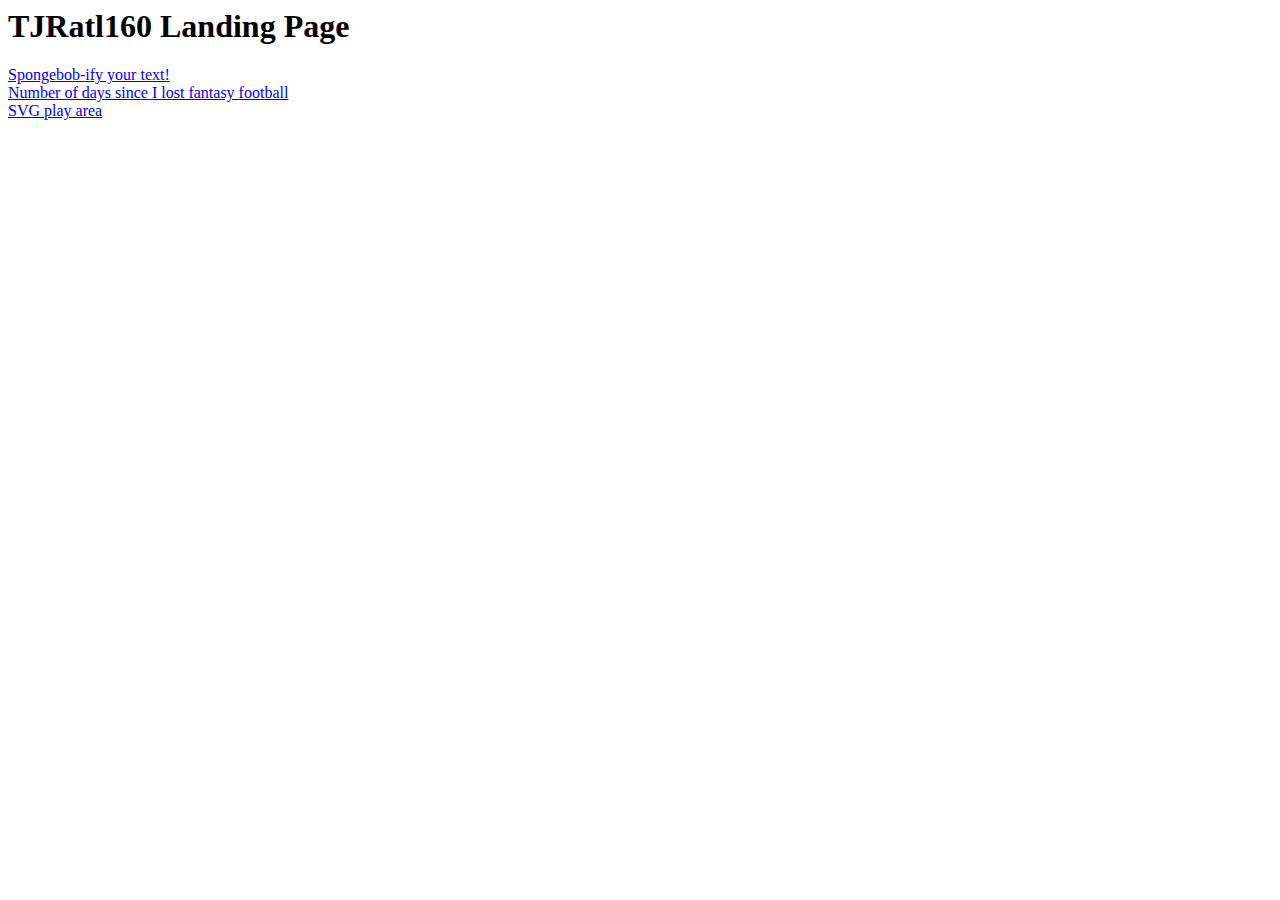
<file: index.html>
<html>
	<head>
		<title>TJ's page!</title>
	</head>
	<body>
		<h1>TJRatl160 Landing Page</h1>
		<a href="spongebob/index.html">Spongebob-ify your text!</a>
		<br>
		<a href="fantasy/index.html">Number of days since I lost fantasy football</a>
		<br>
		<a href="svg/Cyclohexane_simple.svg">SVG play area</a>
	</body>
</html>
</file>
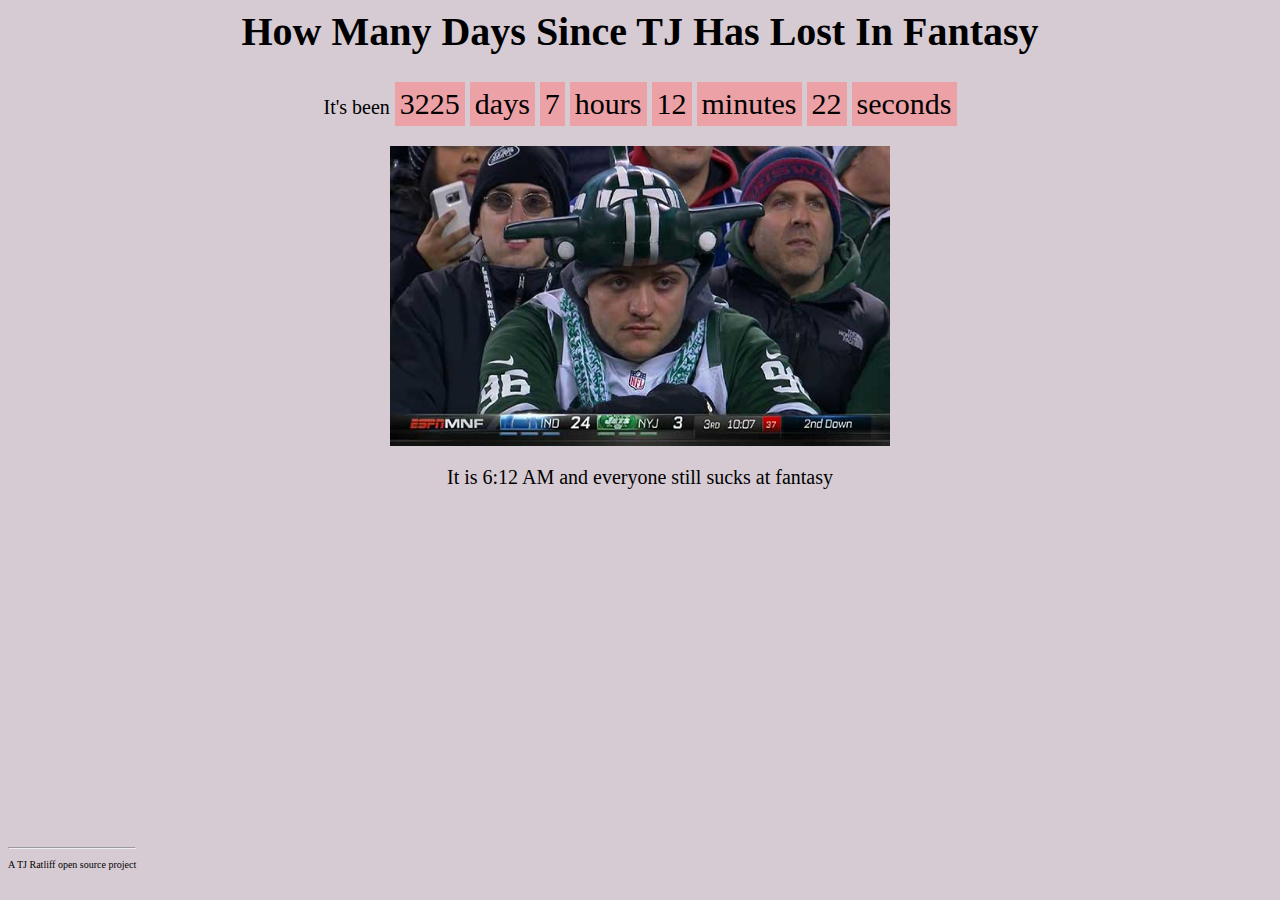
<file: fantasy/index.html>
<html>
	<head>
		<title>How Many Days Since TJ Has Lost In Fantasy</title>
		<script type="text/javascript" src="fantasy.js"></script>
		<link rel="stylesheet" href="style.css">
	</head>
	<body>
		<h1>How Many Days Since TJ Has Lost In Fantasy</h1>
		<div id="countup">
		  It's been
		  <p id="days">00</p>
		  <p class="timeRefDays">days</p>
		  <p id="hours">00</p>
		  <p class="timeRefHours">hours</p>
		  <p id="minutes">00</p>
		  <p class="timeRefMinutes">minutes</p>
		  <p id="seconds">00</p>
		  <p class="timeRefSeconds">seconds</p>
		</div>
		<img src="" id="pic">
		<p id="sucks"></p>
		<div id="footer">
			<hr>
			<p>A TJ Ratliff open source project
		</div>
	</body>
</html>
</file>
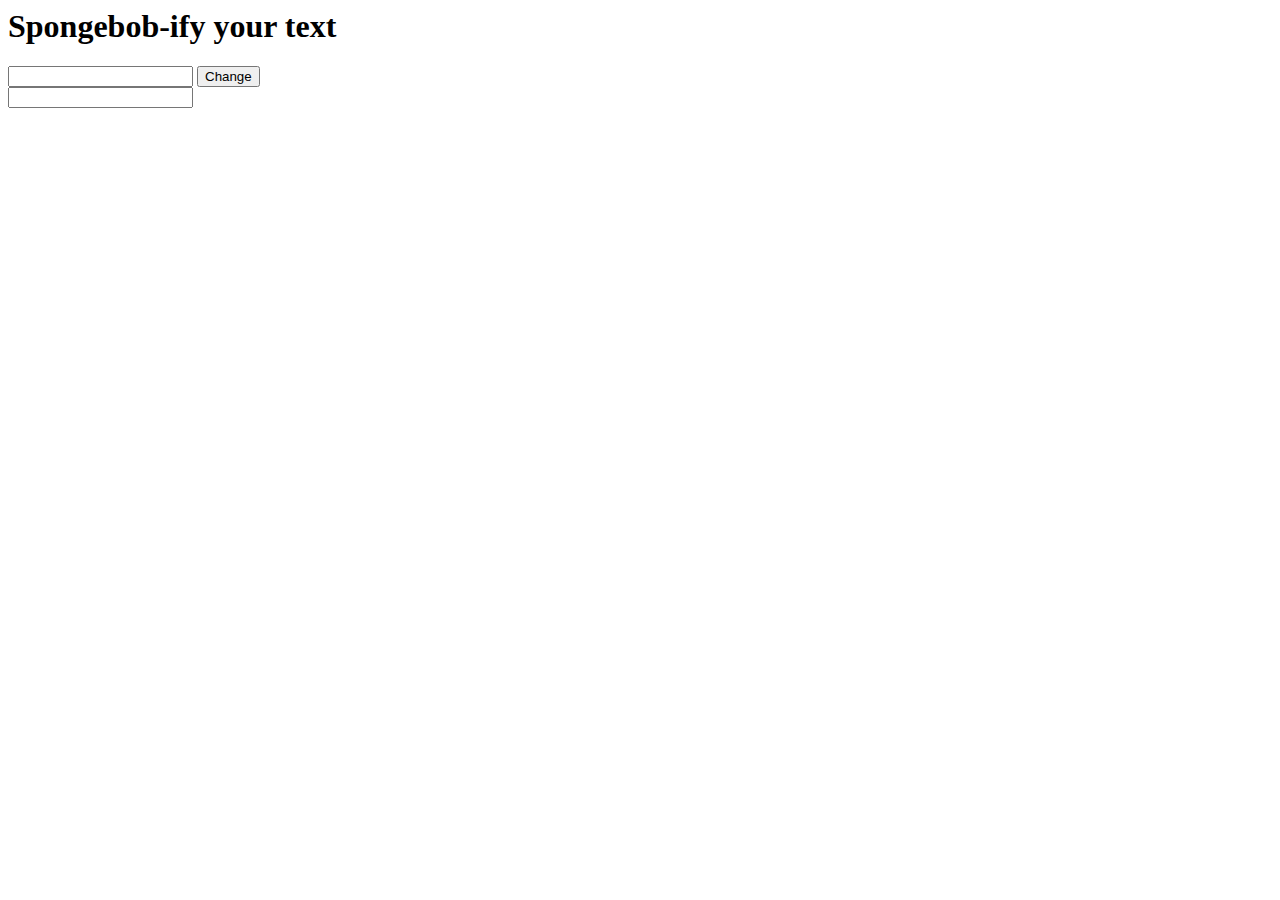
<file: spongebob/index.html>
<html>
	<head>
		<title>Spongebobify</title>
		<script type="text/javascript" src="script.js"></script>
	</head>
<body>
	<h1 id="title">Spongebob-ify your text</h1>
		<input type="text" id="myTextField" />
		<input type="submit" id="btn" value="Change" onclick="change()" />
		<br>
		<input type="text" id="output" />
	</body>
</html>
</file>
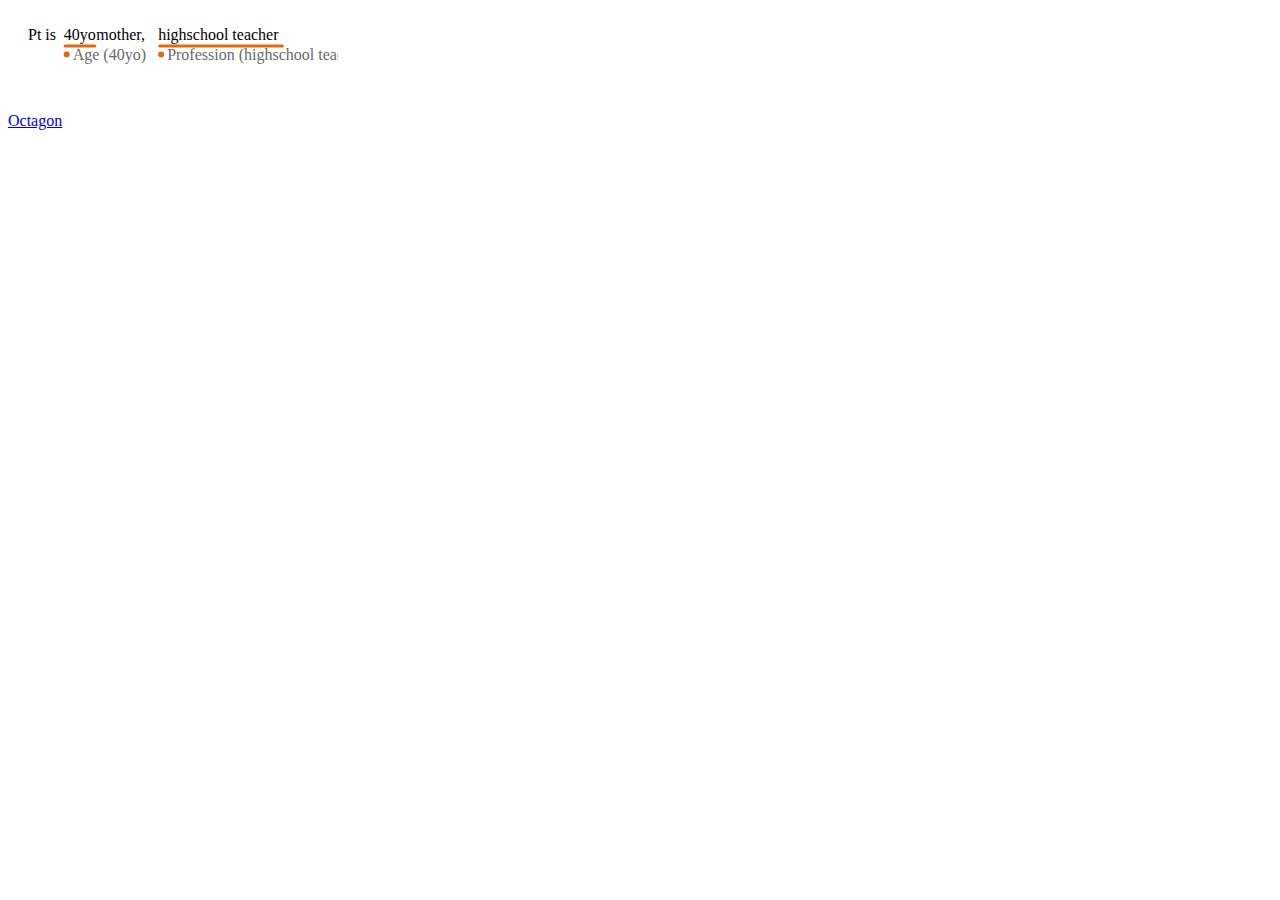
<file: svg/index.html>
<html>
<head>
<title>SVG</title>
</head>
<body>
<svg width="329.875" height="85.5625"><defs><filter id="dropshadow" width="150%" height="150%"><feGaussianBlur in="SourceGraphic" stdDeviation="1" result="blur"></feGaussianBlur><feOffset in="blur" dx="1" dy="1" result="offsetBlur"></feOffset><feMerge><feMergeNode in="offsetBlur"></feMergeNode><feMergeNode in="SourceGraphic"></feMergeNode></feMerge></filter></defs><g class="svg_line svg_line_group_l0" transform="translate(10,32)"><g class="svg_text_chunk offset_0" kind="gap" transform="translate(10)"><text class="gap_text_chunk entity_text" fill="black" dy=" 0.35em" start_offset="0" end_offset="6" style="display: block;">Pt is </text></g><g class="svg_text_chunk offset_6" kind="entity" transform="translate(45.703125)"><text class="entity_text_chunk entity_text" fill="black" dy=" 0.35em" start_offset="6" end_offset="10" style="display: block;">40yo</text><line stroke-width="3" stroke-linecap="round" start_offset="6" end_offset="9" class="entity_underline" x1="1.5" y1="6" x2="31.0625" y2="6" style="stroke: rgb(221, 107, 15);"></line><circle fill="#dd6b0f" cx="3" cy="14.59375" r="3"></circle><text fill="dimgrey" class="entity_label_text entity_label" x="9" y="14.59375" dy="0.35em" style="display: block;">Age (40yo)</text></g><g class="svg_text_chunk offset_10" kind="gap" transform="translate(78.265625)"><text class="gap_text_chunk entity_text" fill="black" dy=" 0.35em" start_offset="10" end_offset="19" style="display: block;"> mother, </text></g><g class="svg_text_chunk offset_19" kind="entity" transform="translate(140.140625)"><text class="entity_text_chunk entity_text" fill="black" dy=" 0.35em" start_offset="19" end_offset="37" style="display: block;">highschool teacher</text><line stroke-width="3" stroke-linecap="round" start_offset="19" end_offset="36" class="entity_underline" x1="1.5" y1="6" x2="124.25" y2="6" style="stroke: rgb(221, 107, 15);"></line><circle fill="#dd6b0f" cx="3" cy="14.59375" r="3"></circle><text fill="dimgrey" class="entity_label_text entity_label" x="9" y="14.59375" dy="0.35em" style="display: block;">Profession (highschool teacher)</text></g><g class="svg_text_chunk offset_37" kind="gap_trailing" transform="translate(265.890625)"><text class="gap_trailing_text_chunk entity_text" fill="black" dy=" 0.35em" start_offset="37" end_offset="38" style="display: block;"> </text></g><g class="svg_text_chunk offset_38" kind="gap_trailing" transform="translate(269.546875)"><text class="gap_trailing_text_chunk entity_text" fill="black" dy=" 0.35em" start_offset="38" end_offset="39" style="display: block;"> </text></g></g><g class="vert_lines" transform="translate(10)"></g></svg>
<br>
<br>
<a href="Cyclohexane_simple.svg">Octagon</a>
</body>
</html>
</file>
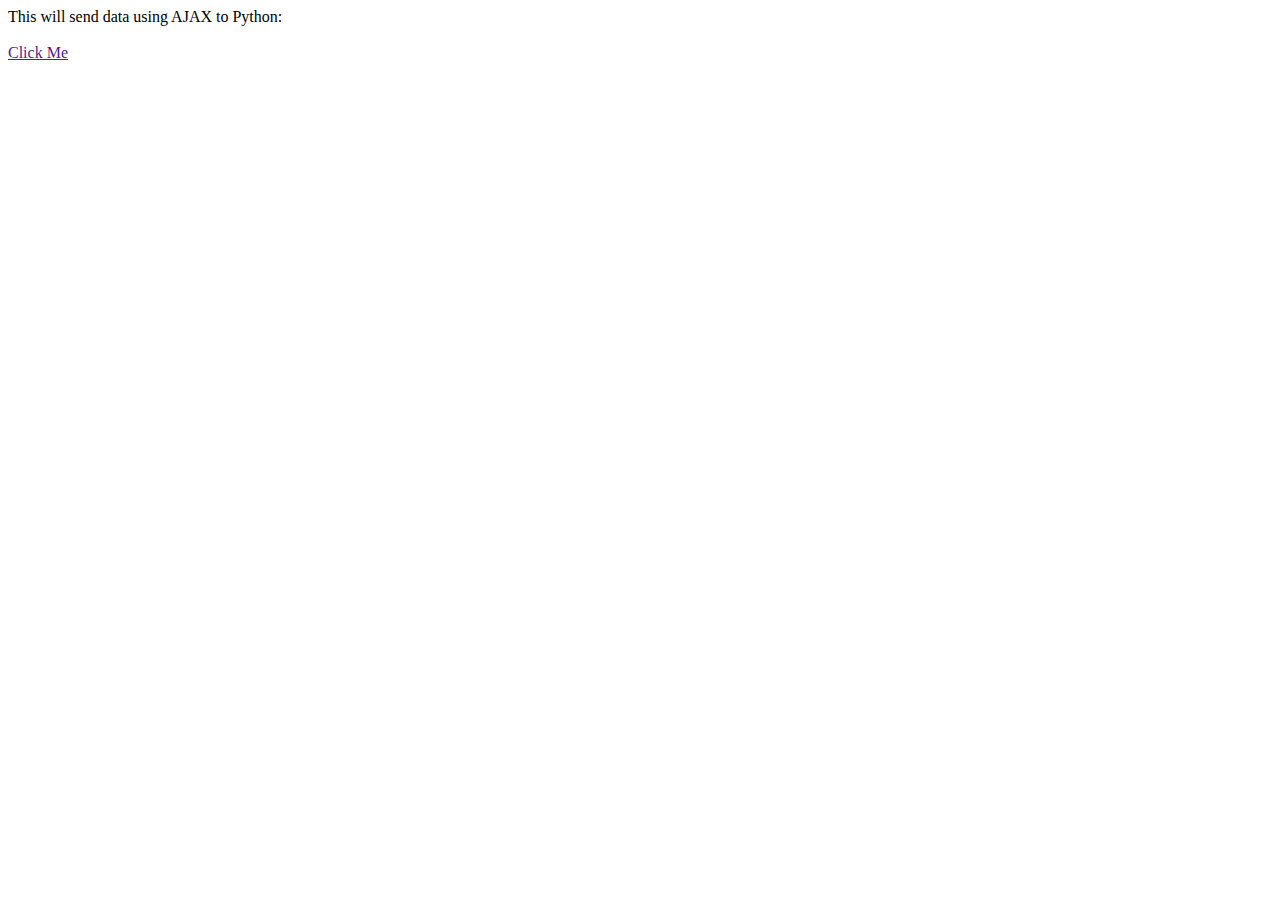
<file: jq.html>
<!--
<html>
 <head>
    <title>Flask Intro - login page</title>
    <meta name="viewport" content="width=device-width, initial-scale=1.0">
    <script src="https://ajax.googleapis.com/ajax/libs/jquery/3.3.1/jquery.min.js"></script>
 </head>
 <body>
    <input id="submitbutton" type="submit" value="Test Send Data">
    <script type="text/javascript">

    function runPyScript(input){
        var jqXHR = $.ajax({
            type: "POST",
            url: "/login",
            async: false,
            data: { mydata: input }
        });

        return jqXHR.responseText;
    }

    $('#submitbutton').click(function(){
        datatosend = 'this is my matrix';
        result = runPyScript(datatosend);
        console.log('Got back ' + result);
    });

</script>
-->
<script src="https://ajax.googleapis.com/ajax/libs/jquery/3.1.0/jquery.min.js"></script>
<script type="text/javascript">
// setup some JSON to use
var cars = [
    { "make":"Porsche", "model":"911S" },
    { "make":"Mercedes-Benz", "model":"220SE" },
    { "make":"Jaguar","model": "Mark VII" }
];

window.onload = function() {
    // setup the button click
    document.getElementById("theButton").onclick = function() {
        doWork()
    };
}

function doWork() {
    // ajax the JSON to the server
    $.post("http://127.0.0.1:5000/receiver", cars, function(){

    });
    // stop link reloading the page
 event.preventDefault();
}
</script>
This will send data using AJAX to Python:<br /><br />
<a href="" id="theButton">Click Me</a>
</file>
<file: fantasy/style.css>
body{
	text-align: center;
	background: #d6cbd3;
	font-size: 20px;
	position: relative;
}
img{
	height: 300px;
	width: 500px;
}
#countup p {
	font-size: 30px;
	display: inline-block;
	padding: 5px;
	margin: 0 0 20px;
	background: #eca1a6;
}
#footer{
	position: absolute;
	bottom: 0px;
	font-size: 10px;
}
</file>
